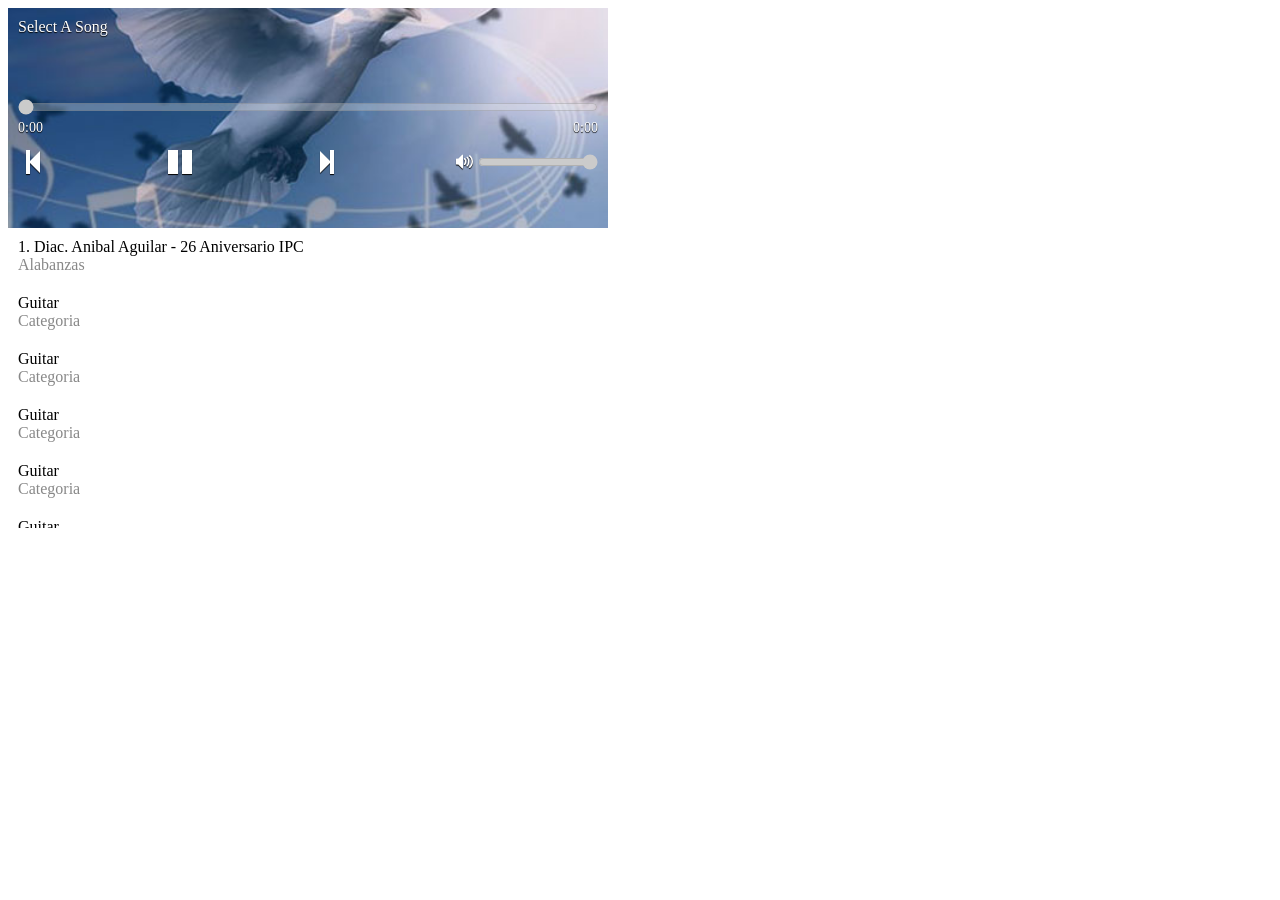
<file: assets/lib/miplayer/player.html>
<!DOCTYPE html>
<html>
  <head>
    <title>Audio Player</title>
    <meta charset="utf-8">

    <!-- https://icomoon.io/app/ -->
    <link rel="stylesheet" href="player.css">
    <script src="player.js"></script>
  </head>
  <body>
    <div id="player">
      <!-- (PART A) CURRENT SONG IMAGE -->

      <!-- (PART B) CONTROLS  -->
      <div id="playControls" style="background-image:url('02.jpg')">
        <!-- (B1) SONG NAME -->
        <div id="playName">Select A Song</div>

        <!-- (B2) SONG TIME -->
        <input id="playTimeR" type="range" value="0" min="0" disabled>
        <div id="playTimeD">
          <div id="playTimeN">0:00</div>
          <div id="playTimeT">0:00</div>
        </div>

        <!-- (B3) LAST, PLAY/PAUSE, NEXT, VOLUME -->
        <div id="playButtons">
          <i id="playLast" class="icon-previous2"></i>
          <i id="playTog" class="icon-pause2"></i>
          <i id="playNext" class="icon-next2"></i>
          <i id="playVolI" class="icon-volume-high"></i>
          <input id="playVolR" type="range" min="0" max="1" step="0.1" value="1" disabled>
        </div>
      </div>

      <!-- (PART C) PLAYLIST -->
      <div id="playList">
        <div data-src="guitar.mp3" data-img="guitar.webp">
		<div class="play_song">1. Diac. Anibal Aguilar - 26 Aniversario IPC</div>
		<div class="play_artist">Alabanzas</div>
		</div>
        <div data-src="guitar.mp3" data-img="guitar.webp">
		<div class="play_song">Guitar</div>
		<div class="play_artist">Categoria</div>
		</div>
		<div data-src="guitar.mp3" data-img="guitar.webp">
		<div class="play_song">Guitar</div>
		<div class="play_artist">Categoria</div>
		</div>
		<div data-src="guitar.mp3" data-img="guitar.webp">
		<div class="play_song">Guitar</div>
		<div class="play_artist">Categoria</div>
		</div>
		<div data-src="guitar.mp3" data-img="guitar.webp">
		<div class="play_song">Guitar</div>
		<div class="play_artist">Categoria</div>
		</div>
		<div data-src="guitar.mp3" data-img="guitar.webp">
		<div class="play_song">Guitar</div>
		<div class="play_artist">Categoria</div>
		</div>
		<div data-src="guitar.mp3" data-img="guitar.webp">
		<div class="play_song">Guitar</div>
		<div class="play_artist">Categoria</div>
		</div>
		<div data-src="guitar.mp3" data-img="guitar.webp">
		<div class="play_song">Guitar</div>
		<div class="play_artist">Categoria</div>
		</div>
		<div data-src="guitar.mp3" data-img="guitar.webp">
		<div class="play_song">Guitar</div>
		<div class="play_artist">Categoria</div>
		</div>
		<div data-src="guitar.mp3" data-img="guitar.webp">
		<div class="play_song">Guitar</div>
		<div class="play_artist">Categoria</div>
		</div>
		<div data-src="guitar.mp3" data-img="guitar.webp">
		<div class="play_song">Guitar</div>
		<div class="play_artist">Categoria</div>
		</div>
		<div data-src="guitar.mp3" data-img="guitar.webp">
		<div class="play_song">Guitar</div>
		<div class="play_artist">Categoria</div>
		</div>
		<div data-src="guitar.mp3" data-img="guitar.webp">
		<div class="play_song">Guitar</div>
		<div class="play_artist">Categoria</div>
		</div>
		<div data-src="guitar.mp3" data-img="guitar.webp">
		<div class="play_song">Guitar</div>
		<div class="play_artist">Categoria</div>
		</div>
		<div data-src="guitar.mp3" data-img="guitar.webp">
		<div class="play_song">Guitar</div>
		<div class="play_artist">Categoria</div>
		</div>
		<div data-src="guitar.mp3" data-img="guitar.webp">
		<div class="play_song">Guitar</div>
		<div class="play_artist">Categoria</div>
		</div>
		<div data-src="guitar.mp3" data-img="guitar.webp">
		<div class="play_song">Guitar</div>
		<div class="play_artist">Categoria</div>
		</div>
		<div data-src="guitar.mp3" data-img="guitar.webp">
		<div class="play_song">Guitar</div>
		<div class="play_artist">Categoria</div>
		</div>
		<div data-src="guitar.mp3" data-img="guitar.webp">
		<div class="play_song">Guitar</div>
		<div class="play_artist">Categoria</div>
		</div>
		<div data-src="guitar.mp3" data-img="guitar.webp">
		<div class="play_song">Guitar</div>
		<div class="play_artist">Categoria</div>
		</div>
		<div data-src="guitar.mp3" data-img="guitar.webp">
		<div class="play_song">Guitar</div>
		<div class="play_artist">Categoria</div>
		</div>
      </div>
    </div>
  </body>
</html>
</file>
<file: assets/lib/miplayer/player.css>
#player, #playTimeD, #playButtons { display: flex; }

/* (PART B) WRAPPER & LAYOUT */
#player {
  flex-wrap: wrap;
  min-width: 200px; max-width: 600px;
  padding: 0; border-radius: 4px;
  background: #fff;
}

/* (PART C) CURRENT SONG IMAGE */
#playImg {
  width: 120px; height: auto; aspect-ratio: 1/1;
  object-fit: cover; border-radius: 10px;
}

/* (PART D) CURRENT SONG NAME & CONTROLS */
/* (D1) WRAPPER & SHARED */
#playControls { width: 100%; height:200px; padding: 10px;
color: #fff;
    text-shadow: 0 1px 1px #000;
    font-size: 1.2rem;
	background-size: cover;
    background-position: center center;
 }
 
 #playControls .play_song{
	 font-size: 1.2rem;
	 font-weight: bold;
	 margin-bottom:5px;
 }
 
#player input[type="range"] {
  padding: 0; margin: 0;
  border: none; outline: none; box-shadow: none;
  background-color: green;
  accent-color: #ff4b4b;
}

/* (D2) SONG NAME */
#playName {
  font-size: 16px; margin-bottom: 10px;
  height: 70px;
  white-space: nowrap; overflow: hidden; text-overflow: ellipsis;
}

/* (D3) SONG TIME */
#playTimeN, #playTimeT { width: 50%; font-size: 14px; }
#playTimeR { width: 100%; 

}


#playTimeT { text-align: right; }

/* (D4) ICOMOON - https://icomoon.io/ */
@font-face{font-family:icomoon;src:url(fonts/icomoon.eot?d3ybsy);src:url(fonts/icomoon.eot?d3ybsy#iefix) format('embedded-opentype'),url(fonts/icomoon.ttf?d3ybsy) format('truetype'),url(fonts/icomoon.woff?d3ybsy) format('woff'),url(fonts/icomoon.svg?d3ybsy#icomoon) format('svg');font-weight:400;font-style:normal;font-display:block}
[class*=" icon-"],[class^=icon-]{color: #fff;font-family:icomoon!important;font-style:normal;font-weight:400;font-variant:normal;text-transform:none;line-height:1;-webkit-font-smoothing:antialiased;-moz-osx-font-smoothing:grayscale}
.icon-play3:before{content:"\ea1c"}.icon-pause2:before{content:"\ea1d"}.icon-previous2:before{content:"\ea23"}.icon-next2:before{content:"\ea24"}.icon-volume-high:before{content:"\ea26"}.icon-volume-mute2:before{content:"\ea2a"}

/* (D5) CONTROL BUTTONS */
#playButtons { margin-top: 10px; align-items: center; }
#playLast, #playTog, #playNext, #playVolI { cursor: pointer; }
#playLast, #playTog, #playNext { font-size: 32px; flex-grow: 1; }
#playVolI { font-size: 16px; margin-right: 5px; }
#playVolR { flex-shrink: 1; max-width: 120px; }

/* (PART E) PLAY LIST */

#playList { width: 100%; height:300px; overflow:auto; }
#playList>div { padding: 10px; cursor: pointer; }
#playList>div.current { background-color: #7292b4; color:white; }
#playList>div.current .play_artist{ background-color: #7292b4; color:white; }

#playList .play_artist{
	color: #888;
}

#player #playName{
  position: relative;
}

#player #playName .playa{
  position: absolute;
  top: 0;
  right: 0;
  z-index: 3;
}
/*#playList>div:nth-child(odd) { background: #f2f2f2; }*/



.player{
  background-color: #1f4478;
}
.cates{
  
  overflow: auto;
}
.cates a{
  background-color: white;
  color: black;
}
.cates a:hover{
  background-color: #7292b4;
  color: white;
}
.catem{
  display: block;
  height: 40px;
 }
 .catem.activo{
  background-color: #7292b4;
  color: white;
 }

 .player .col-md-6{
  margin: 0 !important;
  padding: 0 !important;
 }
</file>
